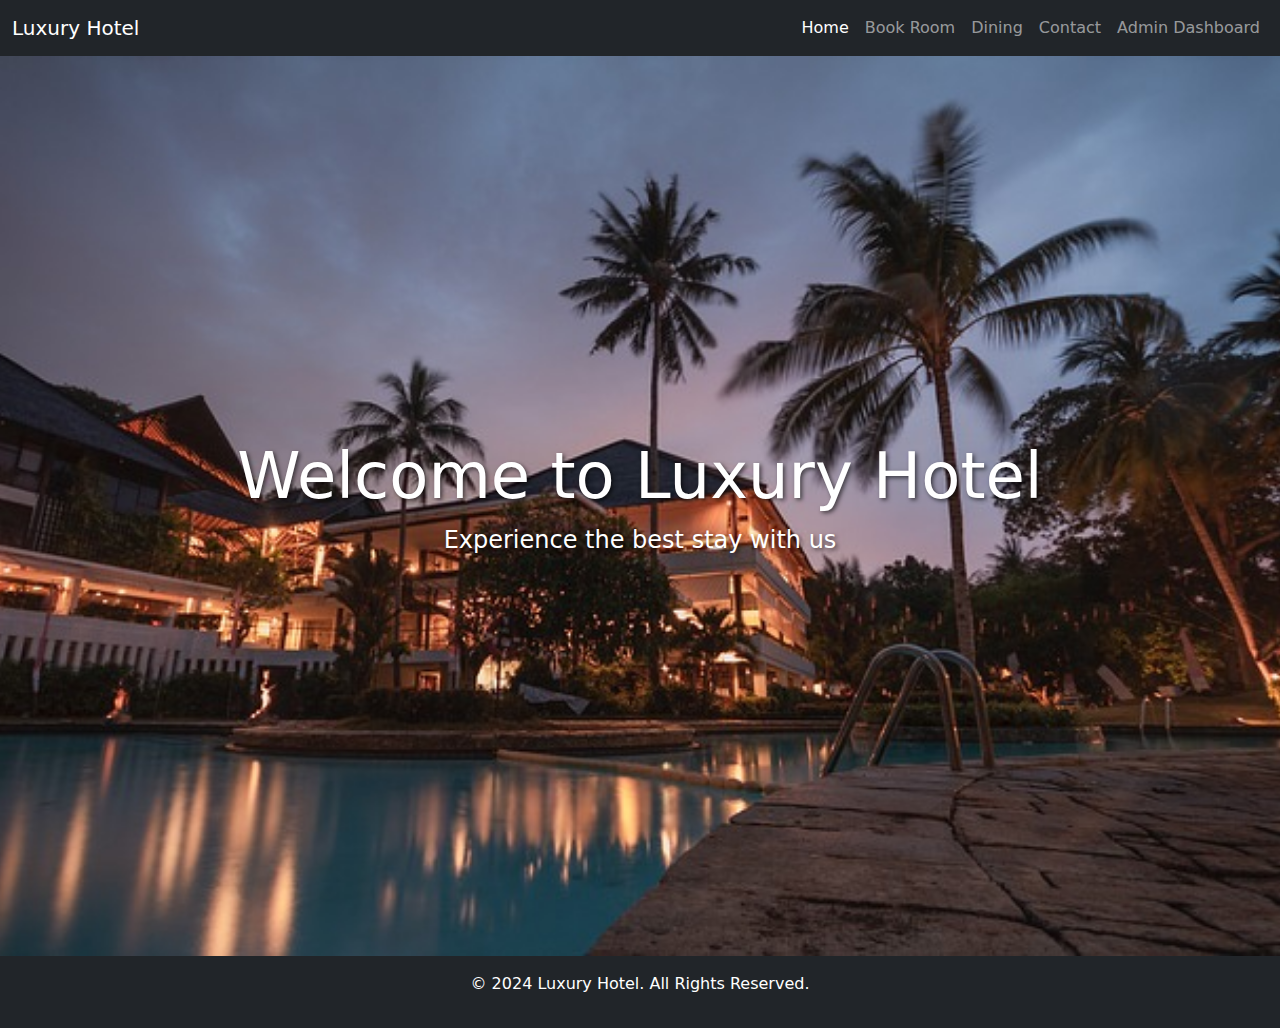
<file: index.html>
<!DOCTYPE html>
<html lang="en">
<head>
    <meta charset="UTF-8">
    <meta name="viewport" content="width=device-width, initial-scale=1.0">
    <title>Luxury Hotel - Home</title>
    <link href="https://cdn.jsdelivr.net/npm/bootstrap@5.3.0-alpha1/dist/css/bootstrap.min.css" rel="stylesheet">
    <link rel="stylesheet" href="style.css">
</head>
<body>

    <!-- Navbar for Users and Admin -->
    <nav class="navbar navbar-expand-lg navbar-dark bg-dark">
        <div class="container-fluid">
            <a class="navbar-brand" href="#">Luxury Hotel</a>
            <button class="navbar-toggler" type="button" data-bs-toggle="collapse" data-bs-target="#navbarNav" aria-controls="navbarNav" aria-expanded="false" aria-label="Toggle navigation">
                <span class="navbar-toggler-icon"></span>
            </button>
            <div class="collapse navbar-collapse" id="navbarNav">
                <ul class="navbar-nav ms-auto">
                    <!-- Links for Users -->
                    <li class="nav-item">
                        <a class="nav-link active" href="#">Home</a>
                    </li>
                    <li class="nav-item">
                        <a class="nav-link" href="rooms.html">Book Room</a>
                    </li>
                    <li class="nav-item">
                        <a class="nav-link" href="#">Dining</a>
                    </li>
                    <li class="nav-item">
                        <a class="nav-link" href="#">Contact</a>
                    </li>
                    <!-- Links for Admin -->
                    <li class="nav-item">
                        <a class="nav-link" href="admin.html">Admin Dashboard</a>
                    </li>
                </ul>
            </div>
        </div>
    </nav>

    <!-- Hero Section -->
    <header class="hero-section">
        <div class="container text-center">
            <h1>Welcome to Luxury Hotel</h1>
            <p>Experience the best stay with us</p>
        </div>
    </header>

    <!-- Footer -->
    <footer class="bg-dark text-white text-center py-3">
        <p>&copy; 2024 Luxury Hotel. All Rights Reserved.</p>
    </footer>

    <script src="https://cdn.jsdelivr.net/npm/bootstrap@5.3.0-alpha1/dist/js/bootstrap.bundle.min.js"></script>
</body>
</html>
</file>
<file: style.css>
body, html {
    height: 100%; /* Make sure the body and HTML occupy full height */
    margin: 0;
}

.hero-section {
    background-image: url('hotel-1831072_640.jpg'); /* The background image */
    background-size: cover; /* Ensures the image covers the entire section */
    background-position: center; /* Centers the image */
    background-repeat: no-repeat; /* Prevents repeating the image */
    height: 100vh; /* Full viewport height (100% of the window) */
    display: flex;
    align-items: center;
    justify-content: center;
    color: white;
    text-shadow: 2px 2px 4px rgba(0, 0, 0, 0.6);
}

.hero-section h1 {
    font-size: 4rem; /* Increase the heading size */
}

.hero-section p {
    font-size: 1.5rem; /* Adjust the paragraph size for better readability */
}

.card img {
    height: 200px;
    object-fit: cover;
}

footer {
    background-color: #222;
}
</file>
